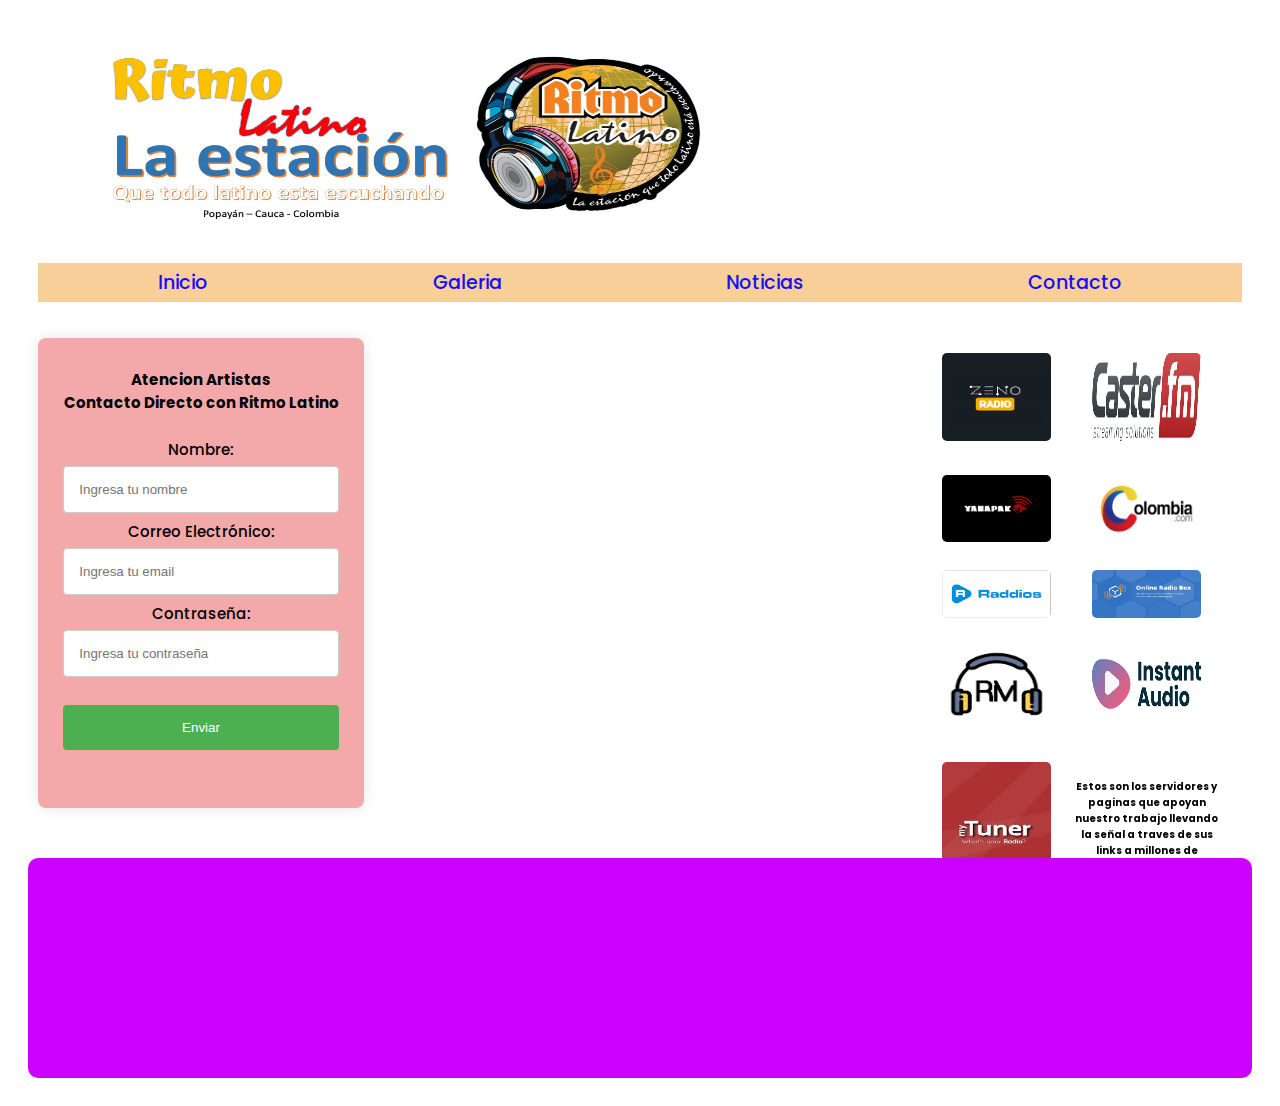
<file: index.html>
<!DOCTYPE html>
<html lang="es">
  <head>
    <meta charset="UTF-8" />
    <meta name="viewport" content="width=device-width, initial-scale=1.0" />
    <link rel="stylesheet" href="index.css" />

    <title>Ritmo Latino</title>
  </head>
  <body class="grid-container">
    <header class="logo">
      <img class="titulo"
            src="img/LOGO PARA  PAGINA General.jpg"
            width="500 px"
            height="100 px"
            alt=""
          />
    </header>
    <div class="reproductor">
    
        <!-- Inicio. radio hosting USAstreams.com html5 player -->
        <!-- Licencia: GRATIS-XDF4543ERF -->
        <iframe
          name="contenedorPlayer"
          class="cuadroBordeado"
          allow="autoplay"
          width="350px"
          height="250px"
          marginwidth="0"
          marginheight="0"
          hspace="0"
          vspace="0"
          frameborder="0"
          scrolling="no"
          src="https://cp.usastreams.com/pr2g/APPlayerRadioHTML5.aspx?stream=https://stream.zeno.fm/frtmjpo1eteuv&fondo=05&formato=mp3&color=14&titulo=2&autoStart=1&vol=5&tipo=3&nombre=RITMO+LATINO&imagen=https://cp.usastreams.com/playerHTML5/img/equalizer1.gif&opt=big"
        ></iframe>
    </div>
    <div class="navegador">
      <nav class="navbar">
        <ul class="nav-list">
          <li><a href="index">Inicio</a></li>
          <li><a href="galeria.html">Galeria</a></li>
          <li><a href="noticias.html">Noticias</a></li>
          <li><a href="contacto.html">Contacto</a></li>

        </ul>

        <div class="hamburger">
          <span></span>
          <span></span>
          <span></span>
      </div>
  </nav>

  <script>
      // Script para abrir y cerrar el menú hamburguesa en pantallas pequeñas
      const hamburger = document.querySelector('.hamburger');
      const navList = document.querySelector('.nav-list');

      hamburger.addEventListener('click', () => {
          navList.classList.toggle('open');
      });
  </script>

      </nav>


    </div>
    <div class="form">
      <div class="form-container">
        <h4 class="nombre">Atencion Artistas <br>Contacto Directo con Ritmo Latino</h4>
        <form action="/submit" method="POST">
            <!-- Campo de texto para el nombre -->
            <label class="title" for="name">Nombre:</label>
            <input type="text" id="name" name="name" required placeholder="Ingresa tu nombre">
    
            <!-- Campo de correo electrónico -->
            <label class="title" for="email">Correo Electrónico:</label>
            <input type="email" id="email" name="email" required placeholder="Ingresa tu email">
    
            <!-- Campo de contraseña -->
            <label class="title" for="password">Contraseña:</label>
            <input type="password" id="password" name="password" required placeholder="Ingresa tu contraseña">
    
            <!-- Botón de envío -->
            <input type="submit" value="Enviar">
        </form>
    </div>
    </div>
      <iframe class="xat" src="https://xat.com/embed/chat.php#id=220523670&gn=RITMOLATINOONLINECOLOMBIA" width="650" height="556" frameborder="0" scrolling="no"></iframe><br><small><a target="_BLANK" href="https://xat.com/web_gear/chat/embed.php?id=220523670&GroupName=RITMOLATINOONLINECOLOMBIA"></a><a target="_BLANK" href="https://xat.com/RITMOLATINOONLINECOLOMBIA"></a></small><br></iframe>
    </div>
    <div class="sponsor">
      <div class="galeria">
        <a href="https://zeno.fm/es/"target="_blank"><img src="img/logo-zeno-radio.png"  alt="Imagen 1"></a>
        <a href="https://www.caster.fm/"target="_blank"><img src="img/logo-caster-fm.jpeg" alt="Imagen 2"></a>
        <a href="https://yanapak.org/"target="_blank"><img src="img/logo-yanapak.png" alt="Imagen 3"></a>
        <a href="https://www.colombia.com/"target="_blank"><img src="img/colombia.png" alt="Imagen 4"></a>
        <a href="https://www.raddios.com/"target="_blank"><img src="img/raddios.png" alt="Imagen 5"></a>
        <a href="https://onlineradiobox.com/co/"target="_blank"><img src="img/radio-box.png" alt="Imagen 6"></a>
        <a href="https://radio.menu/"target="_blank"><img src="img/radio-menu.png" alt="Imagen 7"></a>
        <a href="https://radios.com.co/"target="_blank"><img src="img/radio.png" alt="Imagen 8"></a>
        <a href="https://mytuner-radio.com/es/"target="_blank"><img src="img/turner-radio.jpeg" alt="Imagen 9"></a>
        <h5 class="anuncio">Estos son los servidores y paginas que apoyan nuestro trabajo llevando la señal a traves de sus links a millones de cibernautas a nivel mundial</h5>

      </div>
        
    </div>
    </div>



    </div>
    <div class="footer"></div>
  </body>
</html>
</file>
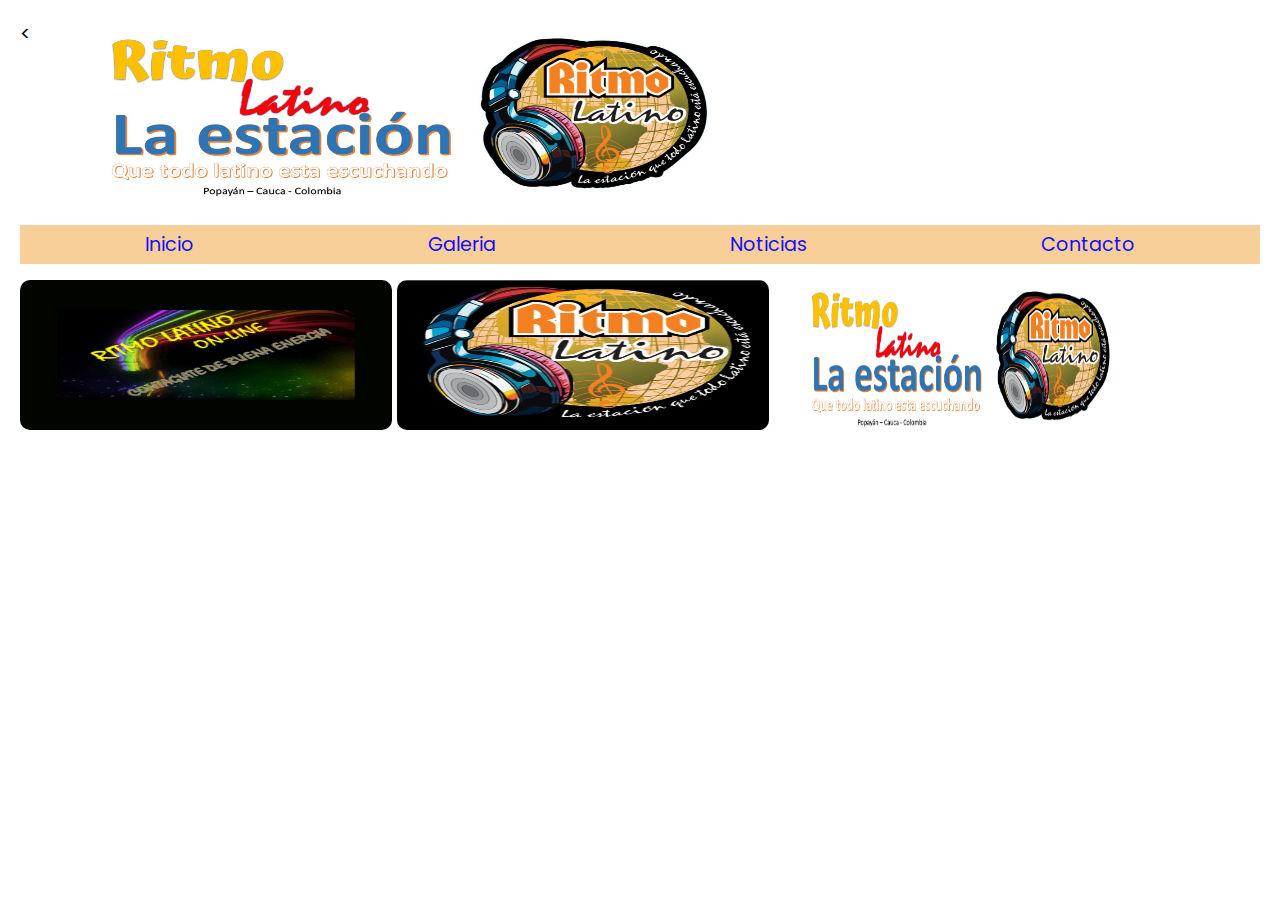
<file: galeria.html>
<<!DOCTYPE html>
<html lang="es">
  <head>
    <meta charset="UTF-8" />
    <meta name="viewport" content="width=device-width, initial-scale=1.0" />
    <link rel="stylesheet" href="galeria.css" />

    <title>Ritmo Latino</title>
  </head>
  <body class="grid-container">
    <header class="logo">
      <img class="titulo"
            src="img/LOGO PARA  PAGINA General.jpg"
            width="50%"
            height="100 px"
            alt=""
          />
    </header>
    <div class="reproductor">
    
        <!-- Inicio. radio hosting USAstreams.com html5 player -->
        <!-- Licencia: GRATIS-XDF4543ERF -->
        <iframe
          name="contenedorPlayer"
          class="cuadroBordeado"
          allow="autoplay"
          width="200px"
          height="250px"
          marginwidth="0"
          marginheight="0"
          hspace="0"
          vspace="0"
          frameborder="0"
          scrolling="no"
          src="https://cp.usastreams.com/pr2g/APPlayerRadioHTML5.aspx?stream=https://stream.zeno.fm/frtmjpo1eteuv&fondo=05&formato=mp3&color=14&titulo=2&autoStart=1&vol=5&tipo=3&nombre=RITMO+LATINO&imagen=https://cp.usastreams.com/playerHTML5/img/equalizer1.gif&opt=big"
        ></iframe>
    </div>
    <div class="navegador">
      <nav class="navbar">
        <ul class="nav-list">
          <li><a href="/">Inicio</a></li>
          <li><a href="galeria.html">Galeria</a></li>
          <li><a href="noticias.html">Noticias</a></li>
          <li><a href="contacto.html">Contacto</a></li>

        </ul>

        <div class="hamburger">
          <span></span>
          <span></span>
          <span></span>
      </div>
  </nav>

  <script>
      // Script para abrir y cerrar el menú hamburguesa en pantallas pequeñas
      const hamburger = document.querySelector('.hamburger');
      const navList = document.querySelector('.nav-list');

      hamburger.addEventListener('click', () => {
          navList.classList.toggle('open');
      });
  </script>

      </nav>


    </div>

    <div class="gallery">
      <div class="image-container">
        <img src="img/logo ritmo latino.png" alt="Imagen 1" />
        <div class="overlay">
          <div class="text">
            Por muchos años Ritmo Latino tuvo esta imagen, ya era tiempo de que
            llegaran cambios
          </div>
        </div>
      </div>
      <div class="image-container">
        <img
          src="img/LOGO NUEVA PRESENTACION - EN FONDO NEGRO.jpg"
          alt="Imagen 2"
        />
        <div class="overlay">
          <div class="text">llego el año 2024, y con el la nueva imagen</div>
        </div>
      </div>
      <div class="image-container">
        <img src="img/LOGO PARA  PAGINA General.jpg" alt="Imagen 3" />
        <div class="overlay">
          <div class="text">
            y como era de suponerse, la nueva imagen cambiaria todo
          </div>
        </div>
      </div>
    </div>
  </body>
</html>
</file>
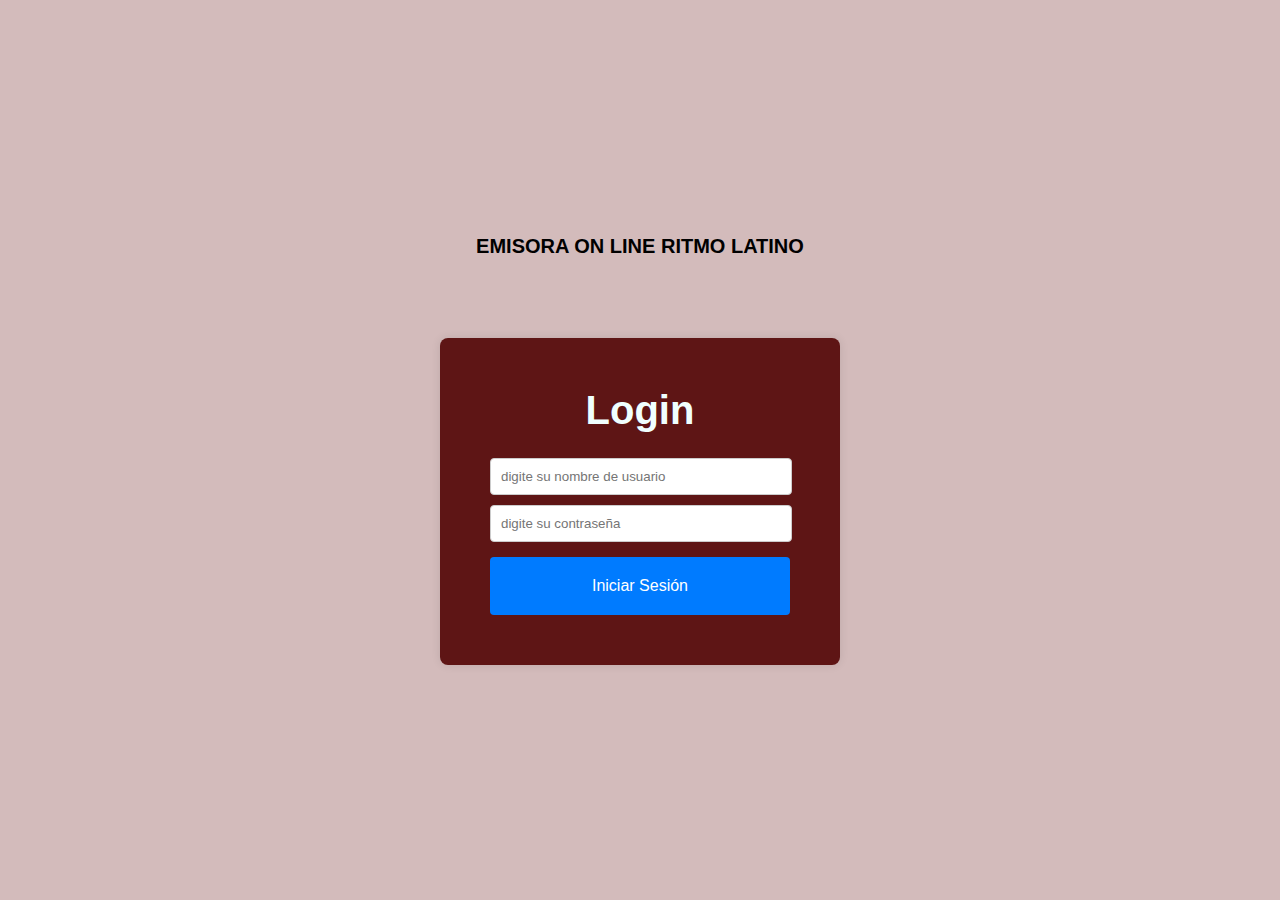
<file: login.html>
<!DOCTYPE html>
<html lang="es">
  <head>
    <meta charset="UTF-8" />
    <meta name="viewport" content="width=device-width, initial-scale=1.0" />
    <link rel="stylesheet" href="login.css" />
    <title>Login</title>
  </head>
  <body>
    <h1 class="titulo">EMISORA ON LINE RITMO LATINO</h1>
    <div class="login-container">
      <h2>Login</h2>
      <form id="loginForm">
        <input
          type="text"
          id="usuario"
          placeholder="digite su nombre de usuario"
          required
        />
        <input
          type="password"
          id="clave"
          placeholder="digite su contraseña"
          required
        />
        <input type="submit" value="Iniciar Sesión" />
      </form>
      <p id="errorMsg" style="color: red"></p>
    </div>

    <script src="login.js"></script>
  </body>
</html>
</file>
<file: index.css>
@import url("https://fonts.googleapis.com/css2?family=Poppins:ital,wght@0,100;0,200;0,300;0,400;0,500;0,600;0,700;0,800;0,900;1,100;1,200;1,300;1,400;1,500;1,600;1,700;1,800;1,900&display=swap");

body {
  font-family: "Poppins", sans-serif;
  font-size: 1.2rem;
  min-height: 100vh;
  padding: 20px;
}
/* estilo de la imagen */
.titulo {
  width: 100%;
  height: 180px;
  padding-top: 5px;
}
/* estilo del reproductor */
iframe {
  width: 100%;
  height: 180px;
  padding-top: 5px;
}

/* INICIO ESTILOS DEL NAVEGADOR CON SU RESPECTIVO RESPONSIVO */

.navbar {
  background-color: rgb(248, 207, 152);
  padding: 5px 8px;
}

.nav-list {
  list-style-type: none; /* Sin viñetas */
  margin: 0;
  padding: 0;
  display: flex; /* Coloca los elementos en fila */
  justify-content: space-around; /* Espaciado entre elementos */
}

.nav-list li a {
  color: rgb(20, 16, 250); /* Color del texto */
  text-decoration: none; /* Elimina subrayado */
  padding: 5px 10px; /* Espaciado interno en los enlaces */
  transition: background-color 0.3s ease; /* Transición suave al pasar el ratón */
}

.nav-list li a:hover {
  background-color: #555; /* Color de fondo al pasar el ratón */
  border-radius: 2px; /* Bordes redondeados */
}

.hamburger {
  display: none; /* Se oculta en pantallas grandes */
  flex-direction: column;
  cursor: pointer;
}

.hamburger span {
  height: 3px;
  width: 25px;
  background-color: white;
  margin: 5px 0;
  transition: 0.4s;
}

/* Estilos responsivos */
@media (max-width: 768px) {
  /* Estilo para cambiar el menú a columna en pantallas pequeñas */
  .nav-list {
    position: absolute;
    top: 60px;
    right: 0;
    background-color: #f1bf90;
    width: 40%;
    height: 0;
    overflow: hidden;
    flex-direction: column;
    align-items: center;
    transition: height 0.4s ease;
  }

  .nav-list.open {
    height: 300px; /* El tamaño depende de la cantidad de enlaces */
  }

  .nav-list li {
    margin: 15px 0;
  }

  .hamburger {
    display: flex; /* Muestra el menú hamburguesa en pantallas pequeñas */
  }
}
/* FIN DE ESTILOS NAVEGADOR */

/* INICIO ESTILOS FORMULARIO */
.form-container {
  background-color: rgb(243, 169, 169);
  padding: 10px;
  border-radius: 8px;
  box-shadow: 0px 0px 15px rgba(0, 0, 0, 0.1);
  width: 100px;
  align-items: baseline;
}
.form-container h4 {
  text-align: center;
  margin-bottom: 20px;
}
.form-container input[type="text"],
.form-container input[type="email"],
.form-container input[type="password"],
.form-container input[type="submit"] {
  width: 90%;
  padding: 15px;
  margin: 3px 0;
  border: 1px solid #ccc;
  border-radius: 4px;
  box-sizing: border-box;
}
.form-container input[type="submit"] {
  background-color: #4caf50;
  color: white;
  border: none;
  cursor: pointer;
  margin-top: 25px;
}
.form-container input[type="submit"]:hover {
  background-color: #45a049;
}

.nombre {
  font-size: 15px;
}

.title {
  font-size: 15px;
}
.form-container {
  width: 100%;
  height: 450px;
}
.xat {
  width: 100%;
  height: 450px;
  margin-top: 25px;
}
.sponsor {
  margin-top: 85px;
}
.galeria {
  display: grid;
  grid-template-columns: repeat(auto-fill, minmax(100px, 1fr));
  gap: 5px;
  padding: 5px;
}

.galeria img {
  width: 75%;
  height: 75%;

  border-radius: 5px; /* Añadir bordes redondeados, opcional */
}
/* FIN ESTILOS FORMULARIO */

.grid-container > * {
  box-shadow: 10px 6px 37px -13px color(srgb rgba(10, 2, 2, 0.404)
        rgba(9, 10, 9, 0.616) rgba(19, 19, 20, 0.616));
  border-radius: 10px;
  padding: 10px;
  text-align: center;
  font-weight: 500;
}

.grid-container {
  display: grid;
  gap: 5px;
  grid-template:
    "logo" 200px
    "reproductor" 200px
    "navegador" 50px
    "form" 400px
    "xat" 400px
    "sponsor" 600px
    "footer" 100px;

  .logo {
    grid-area: logo;
  }

  .reproductor {
    grid-area: reproductor;
  }
  .navegador {
    grid-area: navegador;
  }
  .form {
    grid-area: form;
  }
  .xat {
    grid-area: xat;
  }
  .sponsor {
    grid-area: sponsor;
  }
  .footer {
    grid-area: footer;
    background-color: rgb(204, 0, 255);
  }
}
.anuncio {
  font-size: 10px;
}

@media (min-width: 600px) and (max-width: 900px) {
  .grid-container {
    grid-template:
      "logo reproductor" 200px
      "navegador navegador" 50px
      "form xat" 400px
      "form xat" 100px
      "sponsor sponsor" 400px
      "footer footer" 100px;
  }
}

@media (min-width: 900px) and (max-width: 1600px) {
  .grid-container {
    display: flex;
    flex-wrap: wrap;
    align-items: flex-start;
    align-content: flex-start;
  }
  .logo {
    width: 60%;
    height: 200px;
  }
  .reproductor {
    width: 35%;
    height: 200px;
  }
  .navegador {
    width: 100%;
    height: 50px;
  }
  .form {
    width: 25%;
    height: 400px;
  }
  .xat {
    width: 40%;
    height: 480px;
  }
  .sponsor {
    margin-top: 10px;
    width: 25%;
    height: 450px;
  }
  .footer {
    width: 100%;
    height: 200px;
  }
}
</file>
<file: galeria.css>
@import url("https://fonts.googleapis.com/css2?family=Poppins:ital,wght@0,100;0,200;0,300;0,400;0,500;0,600;0,700;0,800;0,900;1,100;1,200;1,300;1,400;1,500;1,600;1,700;1,800;1,900&display=swap");

* {
  box-sizing: border-box;
  margin: 0;
  padding: 0;
}

body {
  font-family: "Poppins", sans-serif;
  font-size: 1.2rem;
  min-height: 100vh;
  padding: 20px;
  text-align: center;
}
/* estilo de la imagen */
.titulo {
  width: 100%;
  height: 180px;
  padding-top: 5px;
}
/* estilo del reproductor */
iframe {
  width: 100%;
  height: 180px;
  padding-top: 5px;
}

/* INICIO ESTILOS DEL NAVEGADOR CON SU RESPECTIVO RESPONSIVO */

.navbar {
  background-color: rgb(248, 207, 152);
  padding: 5px 8px;
}

.nav-list {
  list-style-type: none; /* Sin viñetas */
  margin: 0;
  padding: 0;
  display: flex; /* Coloca los elementos en fila */
  justify-content: space-around; /* Espaciado entre elementos */
}

.nav-list li a {
  color: rgb(20, 16, 250); /* Color del texto */
  text-decoration: none; /* Elimina subrayado */
  padding: 5px 10px; /* Espaciado interno en los enlaces */
  transition: background-color 0.3s ease; /* Transición suave al pasar el ratón */
}

.nav-list li a:hover {
  background-color: #555; /* Color de fondo al pasar el ratón */
  border-radius: 2px; /* Bordes redondeados */
}

.hamburger {
  display: none; /* Se oculta en pantallas grandes */
  flex-direction: column;
  cursor: pointer;
}

.hamburger span {
  height: 3px;
  width: 25px;
  background-color: white;
  margin: 5px 0;
  transition: 0.4s;
}

/* Estilos responsivos */
@media (max-width: 768px) {
  /* Estilo para cambiar el menú a columna en pantallas pequeñas */
  .nav-list {
    position: absolute;
    top: 60px;
    right: 0;
    background-color: #f1bf90;
    width: 40%;
    height: 0;
    overflow: hidden;
    flex-direction: column;
    align-items: center;
    transition: height 0.4s ease;
  }

  .nav-list.open {
    height: 300px; /* El tamaño depende de la cantidad de enlaces */
  }

  .nav-list li {
    margin: 15px 0;
  }

  .hamburger {
    display: flex; /* Muestra el menú hamburguesa en pantallas pequeñas */
  }
}
/* FIN DE ESTILOS NAVEGADOR */

.gallery {
  display: flex;
  flex-direction: column;
  gap: 20px;
}

.image-container {
  position: relative;
  width: 400px;
  height: 200px;
}

.image-container img {
  width: 100%;
  height: 100%;
  display: block;
  border-radius: 10px;
}

.overlay {
  position: absolute;
  top: 0;
  left: 0;
  right: 0;
  bottom: 0;
  background-color: rgba(0, 0, 0, 0.7);
  border-radius: 10px;
  opacity: 0;
  transition: opacity 0.3s ease;
  display: flex;
  justify-content: center;
  align-items: center;
}

.image-container:hover .overlay {
  opacity: 1;
}

.text {
  color: white;
  font-size: 20px;
  text-align: center;
}

/* responsivos*/

.grid-container {
  display: grid;
  gap: 5px;
  grid-template:
    "logo" 200px
    "reproductor" 200px
    "navegador" 50px
    "gallery" 500px;

  .logo {
    grid-area: logo;
  }

  .reproductor {
    grid-area: reproductor;
  }
  .navegador {
    grid-area: navegador;
  }
  .gallery {
    flex-direction: column;
    grid-area: gallery;
  }
}

@media (min-width: 700px) and (max-width: 1600px) {
  .grid-container {
    display: flex;
    flex-wrap: wrap;
    align-content: flex-start;
  }
  .logo {
    width: 60%;
    height: 200px;
  }
  .reproductor {
    width: 35%;
    height: 200px;
  }
  .navegador {
    width: 100%;
    height: 50px;
  }
  .gallery {
    display: flex;
    display: contents;
    gap: 10px;
  }

  .image-container {
    align-items: center;
    align-content: center;
    width: 30%;
    height: 150px;
  }

  .overlay {
    font-size: 14px;
  }
}
</file>
<file: login.css>
* {
  margin: 0;
  padding: 0;
}

body {
  font-family: Arial, sans-serif;
  background-color: #d3bbbb;
  display: flex;
  flex-direction: column;
  justify-content: center;
  align-items: center;
  height: 100vh;
  margin: 0;
}

.titulo {
  font-size: 20px;
  margin-bottom: 80px;
}

@media screen and (max-width: 768px) {
  .titulo {
    text-align: center;
  }
}

.login-container {
  background-color: #5e1515;
  padding: 50px;
  border-radius: 8px;
  box-shadow: 0 0 10px rgba(0, 0, 0, 0.1);
  width: 300px;
}

.login-container h2 {
  text-align: center;
  margin-bottom: 20px;
  color: azure;
  font-size: 40px;
}

.login-container input[type="text"],
.login-container input[type="password"] {
  width: 280px;
  padding: 10px;
  margin: 5px 0;
  border: 1px solid #ccc;
  border-radius: 4px;
}

.login-container input[type="submit"] {
  width: 100%;
  padding: 20px;
  margin-top: 10px;
  background-color: #007bff;
  border: none;
  border-radius: 4px;
  color: white;
  font-size: 16px;
  cursor: pointer;
}

.login-container input[type="submit"]:hover {
  background-color: #ffa703;
}
</file>
